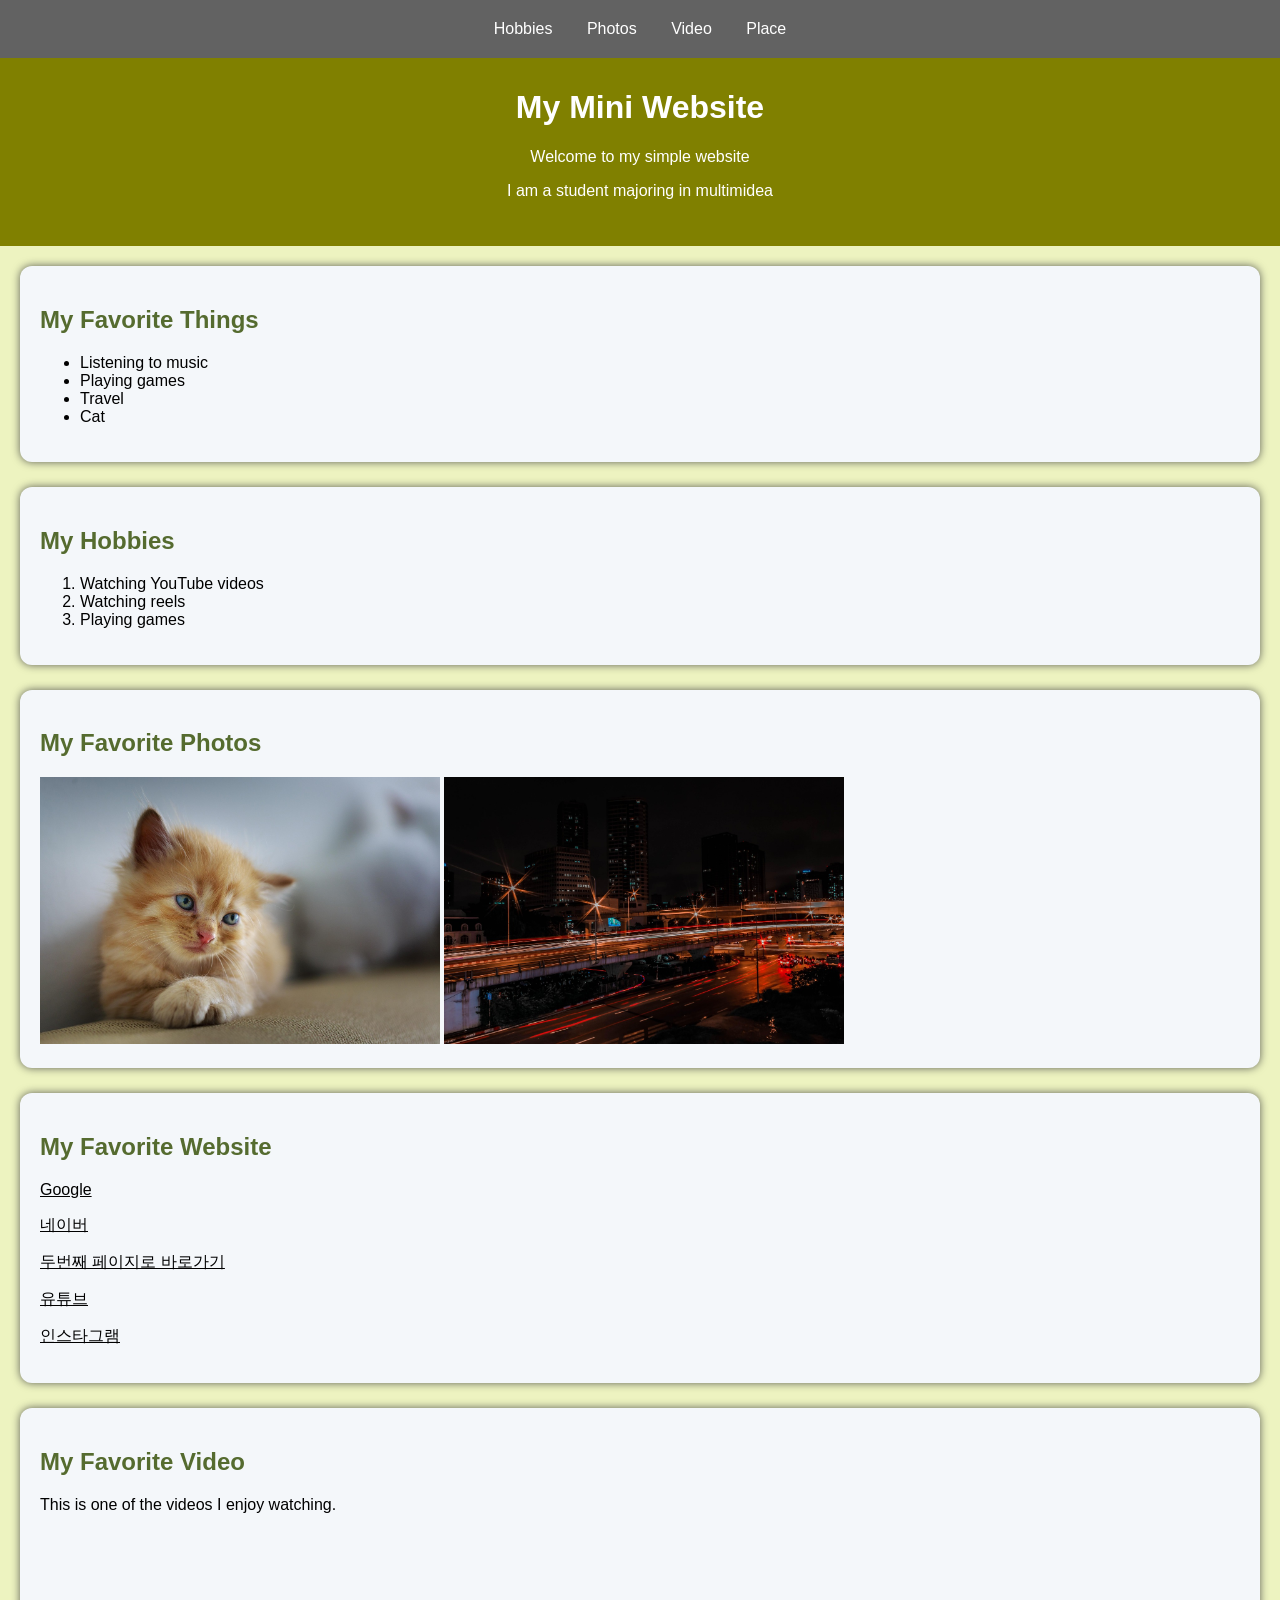
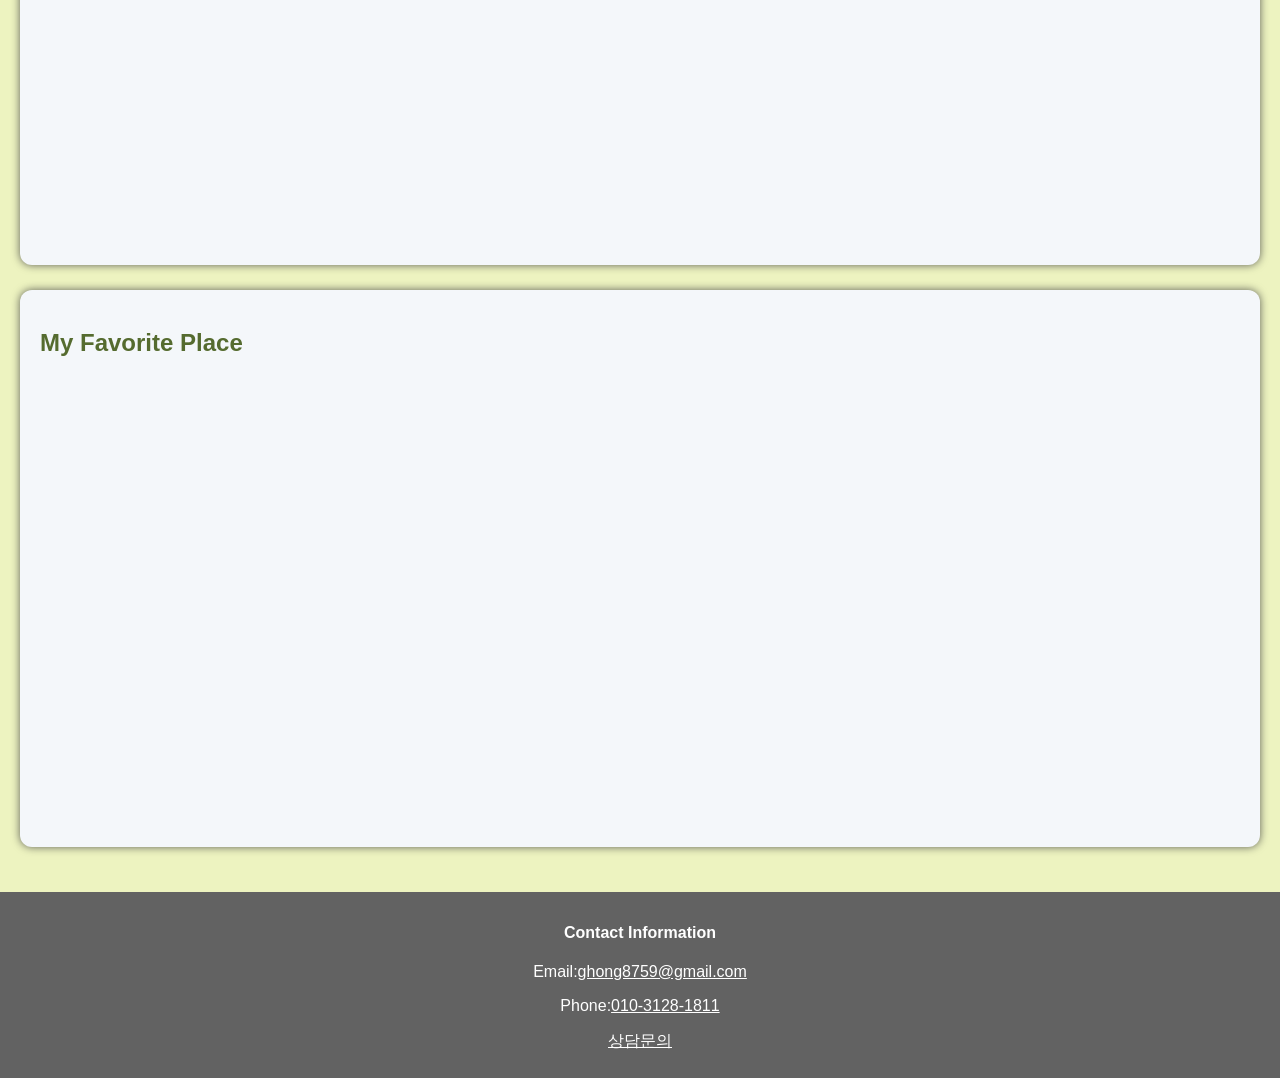
<file: index.html>
<html>
    <head>
        <meta charset="utf-8">
        <title>My Mini Website</title>
        <link rel="stylesheet" href="style.css">
    </head>
    <body>
      <nav>
        <ul>
            <li><a href="#hobby">Hobbies</a></li>
            <li><a href="#photo">Photos</a></li>
            <li><a href="#video">Video</a></li>
            <li><a href="#place">Place</a></li>
        </ul>
     </nav>

     <header>
        <h1>My Mini Website</h1>
        <p>Welcome to my simple website</p>
        <p>I am a student majoring in multimidea</p>
     </header>   

     <section>

     <article>   
        <h2>My Favorite Things</h2>
        <ul>
            <li>Listening to music</li>
            <li>Playing games</li>
            <li>Travel</li>
            <li>Cat</li>
        </ul>
     </article>   
     <article>
        <h2 id="hobby">My Hobbies</h2>
        <ol>
            <li>Watching YouTube videos</li>
            <li>Watching reels</li>
            <li>Playing games</li>
        </ol>
     </article>
     <article>
        <h2 id="photo">My Favorite Photos</h2>
        <img src="images/고양이.jpg" width = "400" alt = "고양이 사진">
        <img src="images/도시/도시 풍경.jpg" width = "400" alt = "도시 풍경 사진">
     </article>   
     <article>
        <h2>My Favorite Website</h2>
        <p><a href="https://www.google.com/" target="_blank" style="color:black">Google</a></p>
        <p><a href="https://www.naver.com/" target="_blank" style="color:black">네이버</a></p>
        <p><a href="page2.html" target="_blank" style="color:black">두번째 페이지로 바로가기</a></p>
        <p><a href="https://www.youtube.com/" target="_blank" style="color:black">유튜브</a></p>
        <p><a href="https://www.instagram.com/" target="_blank" style="color:black">인스타그램</a></p>
     </article>
     <article>
        <h2 id="video">My Favorite Video</h2>
        <p>This is one of the videos I enjoy watching.</p>
        <iframe width="560" height="315" src="https://www.youtube.com/embed/JQ184bye2OI?si=UYghGeqYKS1f3MS4" title="YouTube video player" frameborder="0" allow="accelerometer; autoplay; clipboard-write; encrypted-media; gyroscope; picture-in-picture; web-share" referrerpolicy="strict-origin-when-cross-origin" allowfullscreen></iframe>
     </article>   
     <article>
        <h2 id="place">My Favorite Place</h2>
        <iframe src="https://www.google.com/maps/embed?pb=!1m18!1m12!1m3!1d3258.235869435949!2d128.89860794104524!3d35.25038737284303!2m3!1f0!2f0!3f0!3m2!1i1024!2i768!4f13.1!3m3!1m2!1s0x3568b8acfc25b357%3A0xc3d01c491a811dee!2z7J247KCc64yA7ZWZ6rWQIOq5gO2VtOy6oO2NvOyKpA!5e0!3m2!1sko!2skr!4v1774261525535!5m2!1sko!2skr" width="600" height="450" style="border:0;" allowfullscreen="" loading="lazy" referrerpolicy="no-referrer-when-downgrade"></iframe>
     </article>
     </section>  

     <footer>
        <h4>Contact Information</h4>
        <p class="foot-p">Email:<a href="mailto:ghong8759@gmail.com">ghong8759@gmail.com</a></p>
        <p class="foot-p">Phone:<a href="tel:010-3128-1811">010-3128-1811</a></p>
        <p class="foot-p"><a href="page2.html" target="_blank">상담문의</a></p>
     </footer>
    </body>
</html>
</file>
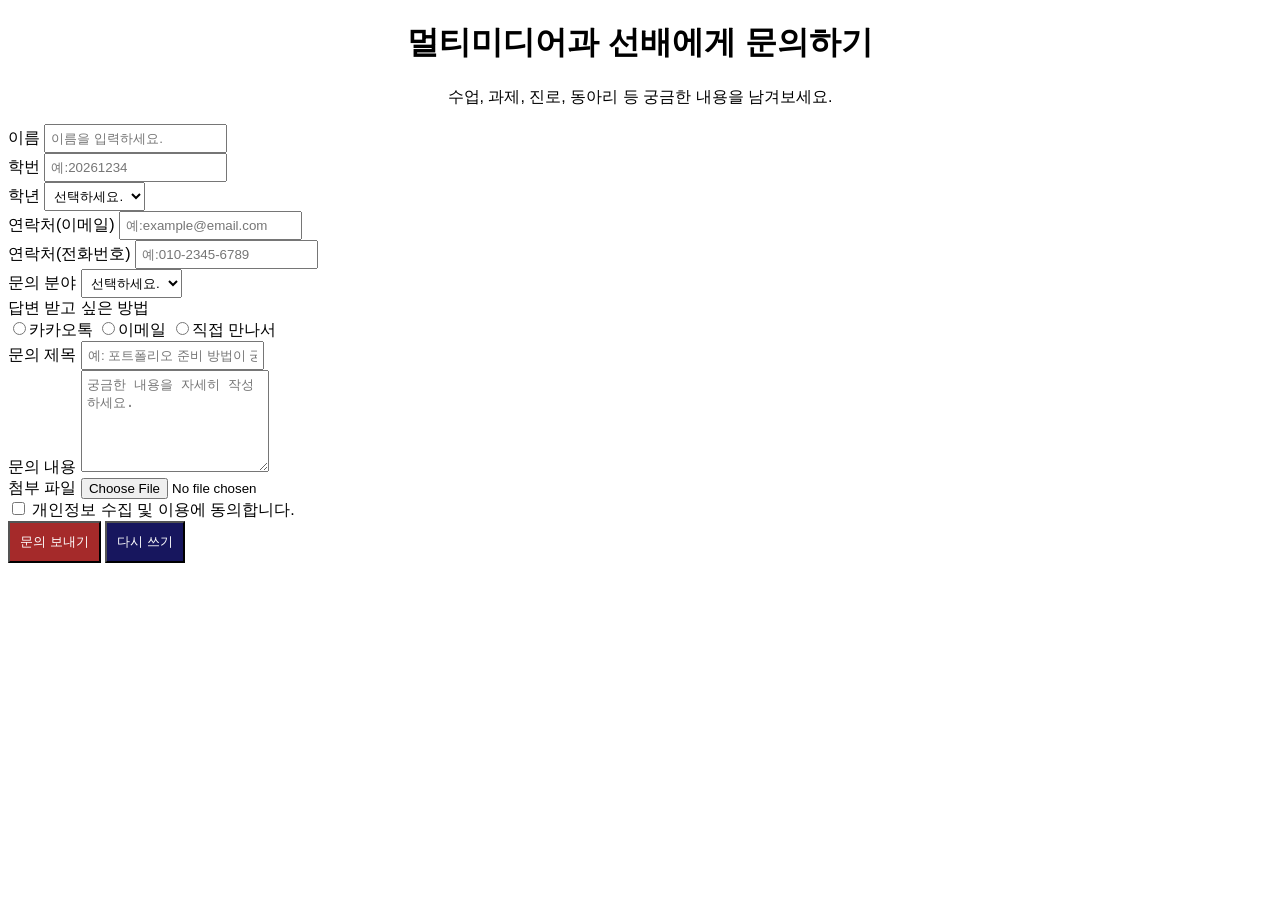
<file: page2.html>
<!DOCTYPE html>
<html lang="en">
<head>
    <meta charset="UTF-8">
    <meta name="viewport" content="width=device-width, initial-scale=1.0">
    <title>상담 문의</title>
    <style>
    body {
        font-family: Arial, Helvetica, sans-serif;
    }
    h1, p {
        text-align: center;
    }
    input[type="reset"]{
        padding: 10px;
        background-color: rgb(23, 22, 94);
        color: white;
    }
    input[type="submit"]{
        padding: 10px;
        background-color: brown;
        color: white;
    }
    select, textarea, input[type="text"], input[type="email"], input[type="tel"] {
        padding: 5px;
    }
    </style>
</head>
<body>
    <h1>멀티미디어과 선배에게 문의하기</h1>
    <p>수업, 과제, 진로, 동아리 등 궁금한 내용을 남겨보세요.</p>

    <form action="#" method="get">

        <div>
            <label for="username">이름</label>
            <input type="text" placeholder="이름을 입력하세요." name="username">
        </div>
        
        <div>
            <label for="student-id">학번</label>
            <input type="text" placeholder="예:20261234" name="student-id">
        </div>
        
        <div>
            <label>학년</label>
            <select name="grade">
                <option value="">선택하세요.</option>
                <option value="1">1학년</option>
                <option value="2">2학년</option>
                <option value="3">3학년</option>
            </select>
        </div>
        
        <div>
            <label for="email">연락처(이메일)</label>
            <input type="email" placeholder="예:example@email.com" name="email">
        </div>

        <div>
            <label for="phone">연락처(전화번호)</label>
            <input type="tel" placeholder="예:010-2345-6789" name="phone">
        </div>

        <div>
            <label for="category">문의 분야</label>
            <select name="category">
                <option value="">선택하세요.</option>
                <option value="class">수업</option>
                <option value="assignment">과제</option>
                <option value="portfolio">포트폴리오</option>
                <option value="career">진로</option>
                <option value="club">동아리</option>
            </select>
        </div>

        <div>
            <label>답변 받고 싶은 방법</label>
            <br>
            <label><input type="radio" name="reply" value="kakao">카카오톡</label>
            <label><input type="radio" name="reply" value="email">이메일</label>
            <label><input type="radio" name="reply" value="offline">직접 만나서</label>
        </div>
        
        <div>
            <label for="title">문의 제목</label>
            <input type="text" name="title" placeholder="예: 포트폴리오 준비 방법이 궁금해요">
        </div>

        <div>
            <label for="content">문의 내용</label>
            <textarea name="content" placeholder="궁금한 내용을 자세히 작성하세요." rows="6"></textarea>
        </div>

        <div>
            <label for="file">첨부 파일</label>
            <input type="file" name="file">
        </div>

        <div>
            <label>
                <input type="checkbox" name="agree">
                개인정보 수집 및 이용에 동의합니다.
            </label>
        </div>

        <div>
            <input type="submit" value="문의 보내기">
            <input type="reset" value="다시 쓰기">
        </div>
    </form>
</body>
</html>
</file>
<file: style.css>
* {
            font-family:'Segoe UI', Tahoma, Geneva, Verdana, sans-serif;
         }
         body {
            margin: 0;
         }
         nav {
            background-color: #626262;
         }
         nav ul {
            list-style: none;
            text-align: center;
            padding: 20px;
            margin-bottom: 0;
         }
         nav ul li {
            display: inline;
            margin: 15px;
         }
         nav a {
            text-decoration: none;
         }
         nav a:hover {
            text-decoration: underline;
         }
         header {
            background-color: olive;
            text-align: center;
            padding: 10px;
            padding-bottom: 30px;
         }
         section {
            background-color: rgb(237, 243, 192);
            padding: 20px;
         }
         footer {
            background-color: #626262;
            text-align: center;
            padding: 10px;
         }
         article {
            background-color: rgb(244, 247, 250);
            padding: 20px;
            margin-bottom: 25px;
            border-radius: 12px;
            box-shadow: 0px 0px 9px 0px rgba(1,2,18,0.61);
         }
         a {
            color: white;
         }
         h1 {
            color: white;
         }
         h2 {
            color: darkolivegreen;
         }
         h4 {
            color: white;
         }
         .foot-p {
            color: white;
         }
         header > p {
            color: white;
         }
</file>
